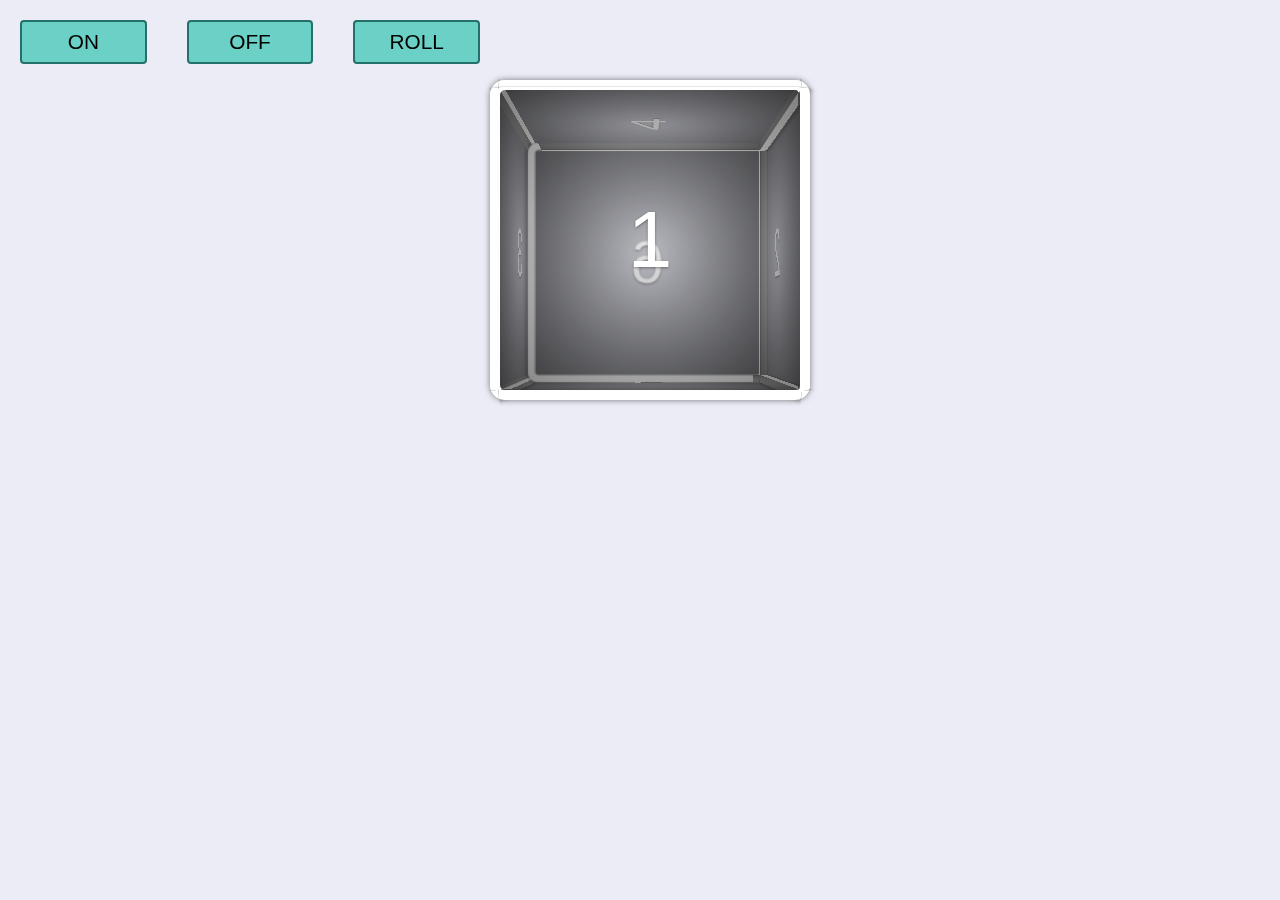
<file: cube.html>
<!DOCTYPE html>
<html lang="en">
<head>
    <meta charset="UTF-8">
    <meta name="viewport" content="width=device-width, initial-scale=1.0">
    <title>Document</title>
    <link rel="stylesheet" href="./style.css">
</head>
<body>
    <div class="wrapper" id="holder"></div>

    <div class="buttons">
        <div class="button button-on">ON</div>
        <div class="button button-off">OFF</div>
        <div class="button button-roll">ROLL</div>
    </div>

    <script type="module">
        import Cube from './cube.js';
        let cube1 = new Cube();
        // let cube2 = new Cube();

        // holder.append(cube.elem);

        // let cube = document.querySelector('.cube');
        // let buttonOn = document.querySelector('.button-on');
        // let buttonOff = document.querySelector('.button-off');
        // let buttonRoll = document.querySelector('.button-roll');
        // let side1 = document.querySelector('.side-1');
        // let side2 = document.querySelector('.side-2');
        // let side3 = document.querySelector('.side-3');
        // let side4 = document.querySelector('.side-4');
        // let side5 = document.querySelector('.side-5');
        // let side6 = document.querySelector('.side-6');


        // buttonOn.addEventListener('click', (event) => {
        //     event.stopPropagation();
            
        //     side2.style.transform = 'rotateY(0deg) rotateX(0deg)';
        //     side2.style.left = '321px';
        //     side3.style.transform = 'rotateY(0deg) rotateX(0deg)';
        //     side3.style.right = '301px';
        //     side4.style.transform = 'rotateY(0deg) rotateX(0deg)';
        //     side4.style.top = '321px';
        //     side5.style.transform = 'rotateY(0deg) rotateX(0deg)';
        //     side5.style.top = '321px';
        //     side5.style.left = '321px';
        //     side6.style.transform = 'rotateY(0deg) rotateX(0deg)';
        //     side6.style.top = '321px';
        //     side6.style.right = '301px';

        // });

        //     buttonOff.addEventListener('click', (event) => {
        //     event.stopPropagation();
            
        //     side2.style.transform = 'rotateY(90deg)';
        //     side2.style.left = '0px';
        //     side3.style.transform = 'rotateY(-90deg)';
        //     side3.style.right = '-10px';
        //     side4.style.transform = 'rotateX(90deg)';
        //     side4.style.top = '0px';
        //     side5.style.transform = 'rotateX(-90deg)';
        //     side5.style.top = '0px';
        //     side5.style.left = '0px';
        //     side6.style.transform = 'rotateY(180deg)';
        //     side6.style.top = '0px';
        //     side6.style.right = '-15px';
        // });

        // buttonRoll.addEventListener('click', (event) => {
            
        //     let randomMoveX = function() {
        //         let x = Math.floor(Math.random() * 8900).toString();
        //         return x;
        //     }

        // let randomMoveY = function() {
        //     let y = Math.floor(Math.random() * 5400).toString();;
        //     return y;
        // }
            
        //         cube.style.transition = '8s';
        //         let x = randomMoveX();
        //         let y = randomMoveY();
        //         cube.style.transform = `rotateX(-${y}deg) rotateY(${x}deg)`;

        // });
        
    </script>
    <script src="./main.js"></script>
</body>
</html>
</file>
<file: style.css>
body {
    background-color: rgba(63, 71, 160, 0.1);
    font: 1em 'PT Sans', Tahoma, Arial;
}

.wrapper {
    width: 100%;
    margin: 80px auto 20px;
    /* margin-left: 25%; */
    -webkit-perspective: 900px;
    display: flex;
}

.cube {
    margin: 0 auto;
    margin-bottom: 200px;
    position: relative;
    width: 300px;
    height: 300px;
    -webkit-transform-origin: 50% 50% -150px;
    transform-style: preserve-3d;
}

.side {
    width: 300px;
    height: 300px;
    background: rgba(0, 0, 0, .3);
    background: -webkit-radial-gradient(rgba(0,0,0,.1), rgba(0,0,0,.5));
    position: absolute;
    border: 10px solid #fff;
    border-radius: 15px;
    font-size: 5em;
    color: #fff;
    line-height: 300px;
    text-align: center;
    text-shadow: 0 1px 3px rgba(0,0,0,.4);
    box-shadow: 0 0 6px rgba(0,0,0,.5);
    -webkit-transform-origin: 50% 50% -150px;
    /* -webkit-backface-visibility: hidden; */
    transition: 1s;
}

.side-1 {
    
}

.side-2 {
    transform: rotateY(90deg);
}

.side-3 {
    transform: rotateY(-90deg);
}

.side-4 {
    transform: rotateX(90deg);
}

.side-5 {
    transform: rotateX(-90deg);
}

.side-6 {
    transform: rotateY(180deg);
}

.buttons {
    width: 500px;
    display: flex;
    position: fixed;
    top: 0;
    left: 0;
}

.button {
    width: 100%;
    height: 30px;
    margin: 20px;
    background-color: #6bd0c5;
    border: 2px solid #247169;
    border-radius: 4px;
    line-height: 40px;
    font-size: 1.3em;
    text-align: center;
    transition: 0.5s;
    cursor: pointer;
    padding-bottom: 10px;
}

.button:hover {
    background-color: #247169;
    color: #ffffff;
}
</file>
